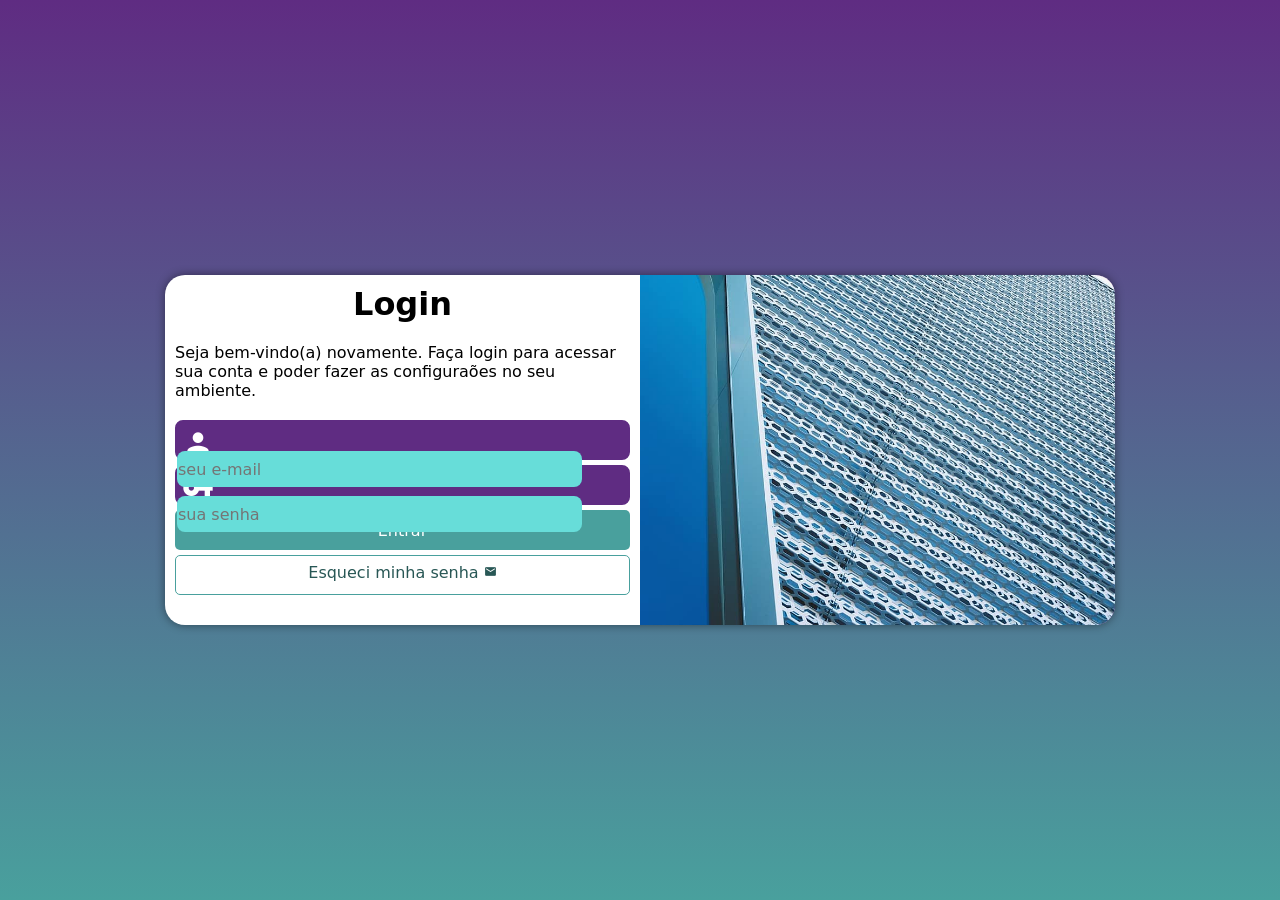
<file: index.html>
<!DOCTYPE html>
<html lang="pt-br">
<head>
    <meta charset="UTF-8">
    <meta name="viewport" content="width=device-width, initial-scale=1.0">
    <title>Login</title>
    <link href="https://fonts.googleapis.com/icon?family=Material+Icons" rel="stylesheet">
    <link rel="stylesheet" href="estilos/style.css">
    <link rel="stylesheet" href="estilos/media-query.css">
</head>
<body>
    <main>
        <section id="login">
            <div id="imagem">
                <!-- Aqui vai a imagem nas CSS -->
            </div>
            <div id="formulario">
                <h1>Login</h1>
                <p>Seja bem-vindo(a) novamente. Faça login para acessar sua conta e poder fazer as configuraões no seu ambiente.</p>
                <form action="login.php" method="post" autocomplete="on">
                    <div class="campo">
                        <i class="material-icons">person</i>
                        <input type="email" name="login" id="ilogin" placeholder="seu e-mail" autocomplete="email" required maxlength="30">
                        <label for="ilogin">Login</label>
                    </div>
                    <div class="campo">
                        <i class="material-icons">vpn_key</i>
                        <input type="password" name="senha" id="isenha" placeholder="sua senha" autocomplete="current-password" required minlength="8" maxlength="20">
                        <label for="isenha">Senha</label>
                    </div>
                    <input type="submit" value="Entrar">
                    <a href="esqueci.html" class="botao">Esqueci minha senha <i class="material-icons" >mail</i></a>
                </form>
            </div>    
        </section>
    </main>
</body>
</html>
</file>
<file: estilos/style.css>
@charset "UTF-8";

/* 
Paleta de cores:
verde: #49a09d
lilas: #5f2c82
*/

* {
    font-family: system-ui, -apple-system, BlinkMacSystemFont, 'Segoe UI', Roboto, Oxygen, Ubuntu, Cantarell, 'Open Sans', 'Helvetica Neue', sans-serif;
    margin: 0px;
    padding: 0px;
    box-sizing: border-box;
}

html, body {
    background-color: #5f2c82;
    height: 100vh;
    width: 100vw;
}

main {
    height: 100vh;
    width: 100vw;
    position: relative;
}

section#login {
    position: absolute;
    top: 50%;
    left: 50%;
    overflow: hidden;

    background-color: white;
    width: 250px;
    height: 500px;
    border-radius: 20px;
    box-shadow: 0px 0px 10px rgba(0, 0, 0, 0.450);

    transform: translate(-50%, -50%);
    transition: width .3s height .3s;
    transition-timing-function: ease;
}

section#login > div#imagem {
    display: block;
    background: #5f2c82 url(../imagens/metal.jpg) no-repeat;
    background-size: cover;
    background-position: left bottom;
    height: 200px;
}

section#login > div#formulario {
    display: block;
    padding: 10px;
}

div#formulario > h1 {
    text-align: center;
    margin-bottom: 10px;
}

div#formulario > p{
    font-size: 0.8em;
}

form > div.campo {
    background-color: #5f2c82;
    border: 2px solid #5f2c82;
    display: block;
    width: 100%;
    height: 40px;
    border-radius: 8px;
    margin: 5px 0px;
}

div.campo > label {
    display: none;
}

div.campo > i {
    color: white;
    /* background-color: black; */
    font-size: 2em;
    height: 40px;
    padding: 5px;
}

div.campo > input {
    background-color: #67ddd9;
    font-size: 1em;
    width: calc(100% - 46.4px);
    height: 100%;
    border: 0px;
    border-radius: 8px;
    padding: 1px;
    transform: translateY(-12px);
}

div.campo > input:focus-within {
    background-color: white;
    border: none;
}

form > input[type=submit] {
    display: block;
    font-size: 1em;
    width: 100%;
    height: 40px;
    background-color: #49a09d;
    color: white;
    border: none;
    border-radius: 5px;
    cursor: pointer;
}

form > input[type=submit]:hover {
    background-color: #285755;
}

form >a.botao {
    display: block;
    text-align: center;
    font-size: 1em;
    width: 100%;
    height: 40px;
    padding-top: 7px;
    margin-top: 5px;
    color: #285755;
    background-color: white;
    border: 1px solid #49a09d;
    border-radius: 5px;
    text-decoration: none;
}

form > a.botao:hover {
    background-color: #68e2de;
}

form > a.botao > i {
    font-size: 0.8em;
}
</file>
<file: estilos/media-query.css>
@charset "UTF-8";

/* Typical Device Breakpoints 
-----------------------------
Pequenas telas: 0px - 600px
Celular: 600px - 768px
Tablet: 768px - 992px
Desktop: 992px - 1200px
Grandes telas: Acima de 1200px 
*/

@media screen and (min-width: 768px) and (max-width: 992px) {
    /* CONFIGURAÇÃO PARA TABLET */
    body {
        background-image: linear-gradient(to top, #49a09d, #5f2c82);
    }
    
    section#login {
        width: 80vw;
        height: 280px;
    }

    section#login > div#imagem {
        float: left;
        width: 30%;
        height: 100%;
    }

    section#login > div#formulario {
        float: right;
        width: 70%;
        
    }
}

@media screen and (min-width: 992px) {
    /* CONFIGURAÇÃO PARA TELAS GRANDES */
    body {
        background-image: linear-gradient(to top, #49a09d, #5f2c82);
    }

    section#login {
        width: 950px;
        height: 350px;
    }

    section#login > div#imagem {
        float: right;
        width: 50%;
        height: 100%;
    }

    section#login > div#formulario {
        float: left;
        width: 50%;
    }

    div#formulario > h1 {
        font-size: 2em;
    }

    div#formulario > p {
        font-size: 1em;
        margin: 20px 0px;
    }
}
</file>
